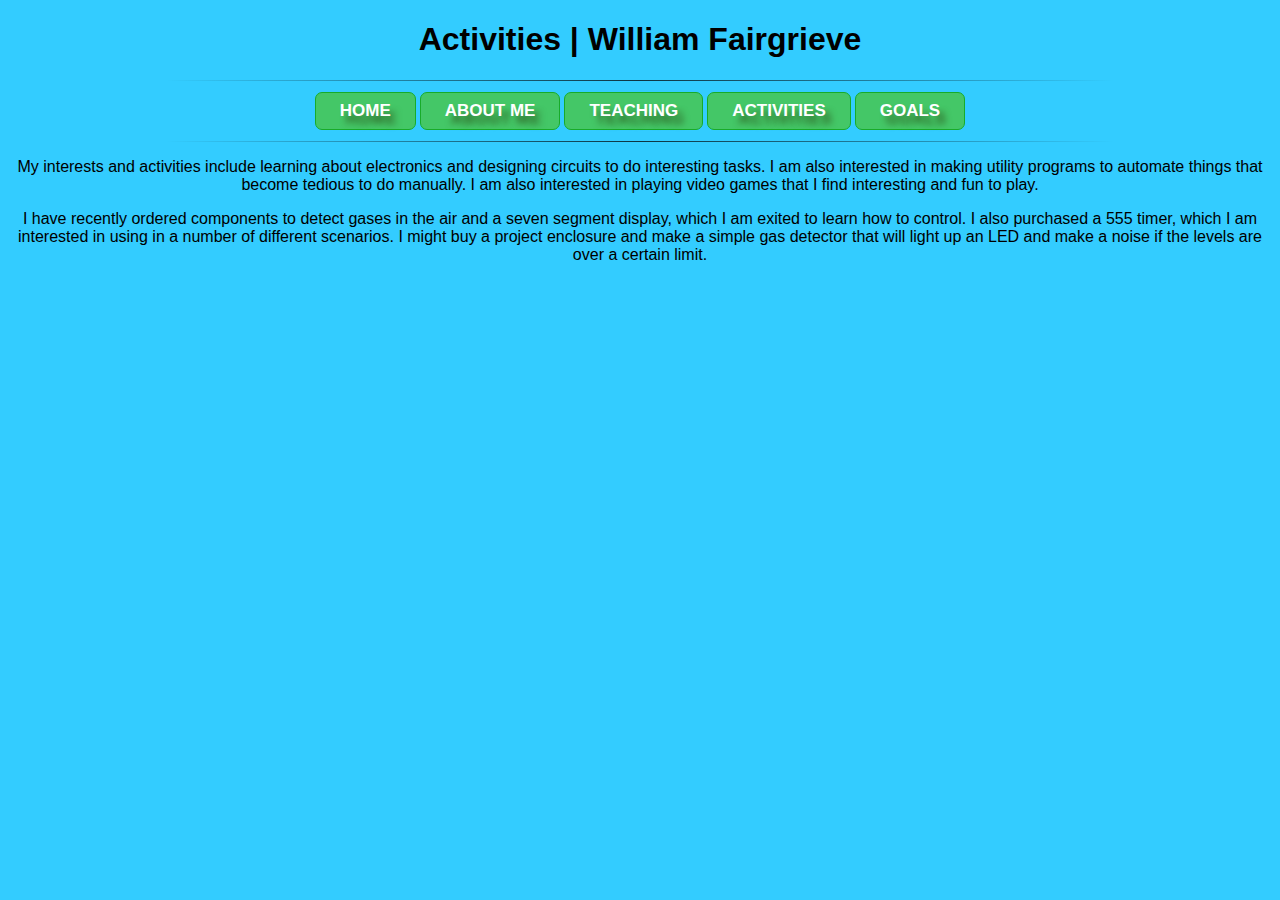
<file: activities.html>
<!DOCTYPE html>
<!--
To change this license header, choose License Headers in Project Properties.
To change this template file, choose Tools | Templates
and open the template in the editor.
-->
<html>
    <head>
        <title>Activities</title>
        <meta charset="UTF-8">
        <meta name="viewport" content="width=device-width">
        <link rel="stylesheet" type="text/css" href="styles.css">
        <link rel="icon" type="image/ico" href="favicon.ico">
    </head>
    <body>
        <h1 onclick="window.location.href = 'index.html'">Activities | William Fairgrieve</h1>
        <hr>
        <div class="hd">
            <table>
                <tr>
                    <td><a class="myButton" href="index.html">HOME</a></td>
                    <td><a class="myButton" href="aboutme.html">ABOUT ME</a></td>
                    <td><a class="myButton" href="teaching.html">TEACHING</a></td>
                    <td><a class="myButton" href="activities.html">ACTIVITIES</a></td>
                    <td><a class="myButton" href="goals.html">GOALS</a></td>
                </tr>
            </table>
        </div>
        <hr>
        <p>My interests and activities include learning about electronics 
            and designing circuits to do interesting tasks.  I am also 
            interested in making utility programs to automate things that
            become tedious to do manually.  I am also interested in 
            playing video games that I find interesting and fun to play.
        </p>
        <p>I have
            recently ordered components to detect gases in the air and a seven segment
            display, which I am exited to learn how to control.  I also purchased
            a 555 timer, which I am interested in using in a number of different
            scenarios.  I might buy a project enclosure and make a simple gas detector
            that will light up an LED and make a noise if the levels are over a
            certain limit.
        </p>
    </body>
</html>
</file>
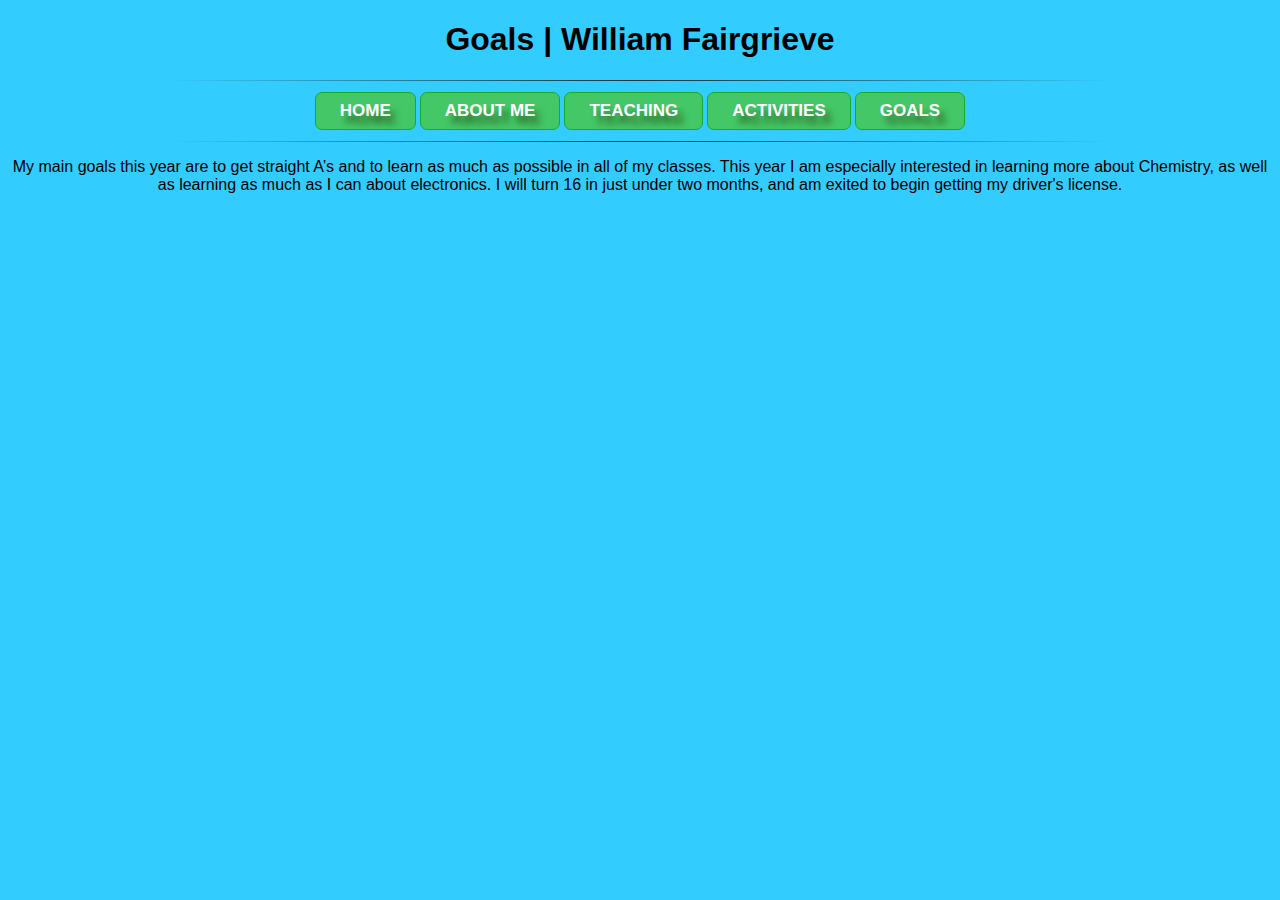
<file: goals.html>
<!DOCTYPE html>
<!--
To change this license header, choose License Headers in Project Properties.
To change this template file, choose Tools | Templates
and open the template in the editor.
-->
<html>
    <head>
        <title>Goals</title>
        <meta charset="UTF-8">
        <meta name="viewport" content="width=device-width">
        <link rel="stylesheet" type="text/css" href="styles.css">
        <link rel="icon" type="image/ico" href="favicon.ico">
    </head>
    <body>
        <h1 onclick="window.location.href = 'index.html'">Goals | William Fairgrieve</h1>
        <hr>
        <div class="hd">
            <table>
                <tr>
                    <td><a class="myButton" href="index.html">HOME</a></td>
                    <td><a class="myButton" href="aboutme.html">ABOUT ME</a></td>
                    <td><a class="myButton" href="teaching.html">TEACHING</a></td>
                    <td><a class="myButton" href="activities.html">ACTIVITIES</a></td>
                    <td><a class="myButton" href="goals.html">GOALS</a></td>
                </tr>
            </table>
        </div>
        <hr>
        <p>
            My main goals this year are to get straight A’s and to learn 
            as much as possible in all of my classes.  This year I am 
            especially interested in learning more about Chemistry, 
            as well as learning as much as I can about electronics.
            I will turn 16 in just under two months, and am exited to begin
            getting my driver's license.
        </p>
    </body>
</html>
</file>
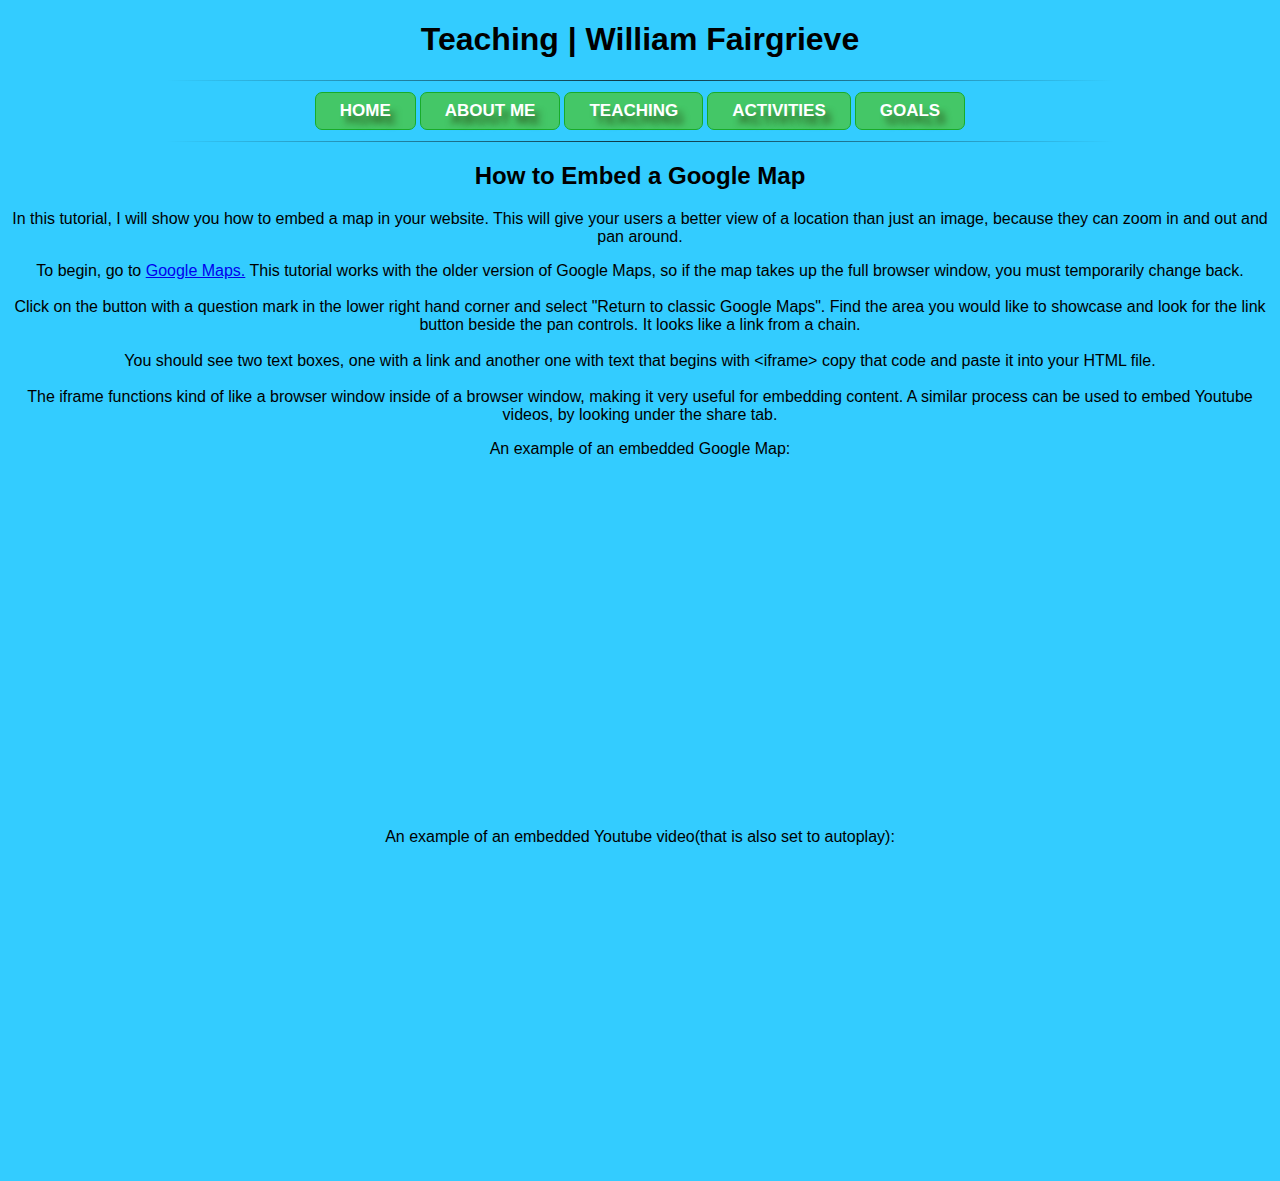
<file: teaching.html>
<!DOCTYPE html>
<!--
To change this license header, choose License Headers in Project Properties.
To change this template file, choose Tools | Templates
and open the template in the editor.
-->
<html>
    <head>
        <title>Teaching</title>
        <meta charset="UTF-8">
        <meta name="viewport" content="width=device-width">
        <link rel="stylesheet" type="text/css" href="styles.css">
        <link rel="icon" type="image/ico" href="favicon.ico">
    </head>
    <body>
        <h1 onclick="window.location.href = 'index.html'">Teaching | William Fairgrieve</h1>
        <hr>
        <div class="hd">
            <table>
                <tr>
                    <td><a class="myButton" href="index.html">HOME</a></td>
                    <td><a class="myButton" href="aboutme.html">ABOUT ME</a></td>
                    <td><a class="myButton" href="teaching.html">TEACHING</a></td>
                    <td><a class="myButton" href="activities.html">ACTIVITIES</a></td>
                    <td><a class="myButton" href="goals.html">GOALS</a></td>
                </tr>
            </table>
        </div>
        <hr>
        <h2>How to Embed a Google Map</h2>
        <p>
            In this tutorial, I will show you how to embed a map in your
            website.  This will give your users a better view of a location
            than just an image, because they can zoom in and out and pan
            around.
        </p>
        <p>
            To begin, go to <a href="http://www.maps.google.ca" target="_blank">Google Maps.</a>
            This tutorial works with the older version of Google Maps, so if the
            map takes up the full browser window, you must temporarily change back.<br><br>
            Click on the button with a question mark in the lower right hand corner
            and select "Return to classic Google Maps".  Find the area you would
            like to showcase and look for the link button beside the pan controls.
            It looks like a link from a chain.<br><br>You should see two text boxes, one
            with a link and another one with text that begins with &lt;iframe&gt;
            copy that code and paste it into your HTML file.<br><br>The iframe functions
            kind of like a browser window inside of a browser window, making it
            very useful for embedding content.  A similar process can be used
            to embed Youtube videos, by looking under the share tab.
        </p>
        <p>An example of an embedded Google Map:<br>
            <iframe width="425" height="350"
                frameborder="0" scrolling="no" marginheight="0" marginwidth="0" accesskey=""
                src="https://www.google.ca/maps?t=m&amp;ie=UTF8&amp;ll=43.65817,-79.473381&amp;spn=0.013584,0.01929&amp;z=16&amp;output=embed">
            </iframe>
        </p>
        <p>An example of an embedded Youtube video(that is also set to autoplay):<br>
            <iframe width="420" height="315" src="//www.youtube.com/embed/dQw4w9WgXcQ?autoplay=1"
            frameborder="0" allowfullscreen></iframe>
        </p>
        
    </body>
</html>
</file>
<file: styles.css>
/* 
    Created on : Mar 24, 2014, 12:14:37 PM
    Author     : 333776219
*/
h1{
    font-family:"Helvetica";
    color:#000000;
    font-size:24pt;
    display:block;
    text-align:center;
}
h2{
    font-family:"Helvetica";
    color:#000000;
    font-size:18pt;
    display:block;
    text-align:center;
}
body{
    background:#33ccff;
}
body p{
    text-align:justify;
    font-family:'Helvetica';
    color:#000000;
    text-align:center;
}
body img{
    display:block;
    margin-left:auto;
    margin-right:auto;
    width:30%;
    height:auto;
}
hr{
    border: 0;
    width: 75%;
    height: 1px;
    background-image: -webkit-linear-gradient(left, rgba(0,0,0,0), rgba(0,0,0,0.75), rgba(0,0,0,0)); 
    background-image:    -moz-linear-gradient(left, rgba(0,0,0,0), rgba(0,0,0,0.75), rgba(0,0,0,0)); 
    background-image:     -ms-linear-gradient(left, rgba(0,0,0,0), rgba(0,0,0,0.75), rgba(0,0,0,0)); 
    background-image:      -o-linear-gradient(left, rgba(0,0,0,0), rgba(0,0,0,0.75), rgba(0,0,0,0)); 
}
.myButton {
    background-color:#44c767;
    -moz-border-radius:7px;
    -webkit-border-radius:7px;
    border-radius:7px;
    border:1px solid #18ab29;
    display:inline-block;
    cursor:pointer;
    color:#ffffff;
    font-family:arial;
    font-size:17px;
    font-weight:bold;
    padding:8px 24px;
    text-decoration:none;
    text-shadow:6px 8px 6px #2f6627;
}
.myButton:hover {
    background-color:#5cbf2a;
}
.myButton:active {
    position:relative;
    top:1px;
}
.hd table{
    margin-right:auto;
    margin-left:auto;
}
body ul{
    font-family:"Helvetica";
    margin-right:auto;
    margin-left:auto;
    
}
.sched table{
/*    border:1px solid black;*/
    margin-right:auto;
    margin-left:auto;
    
}
</file>
